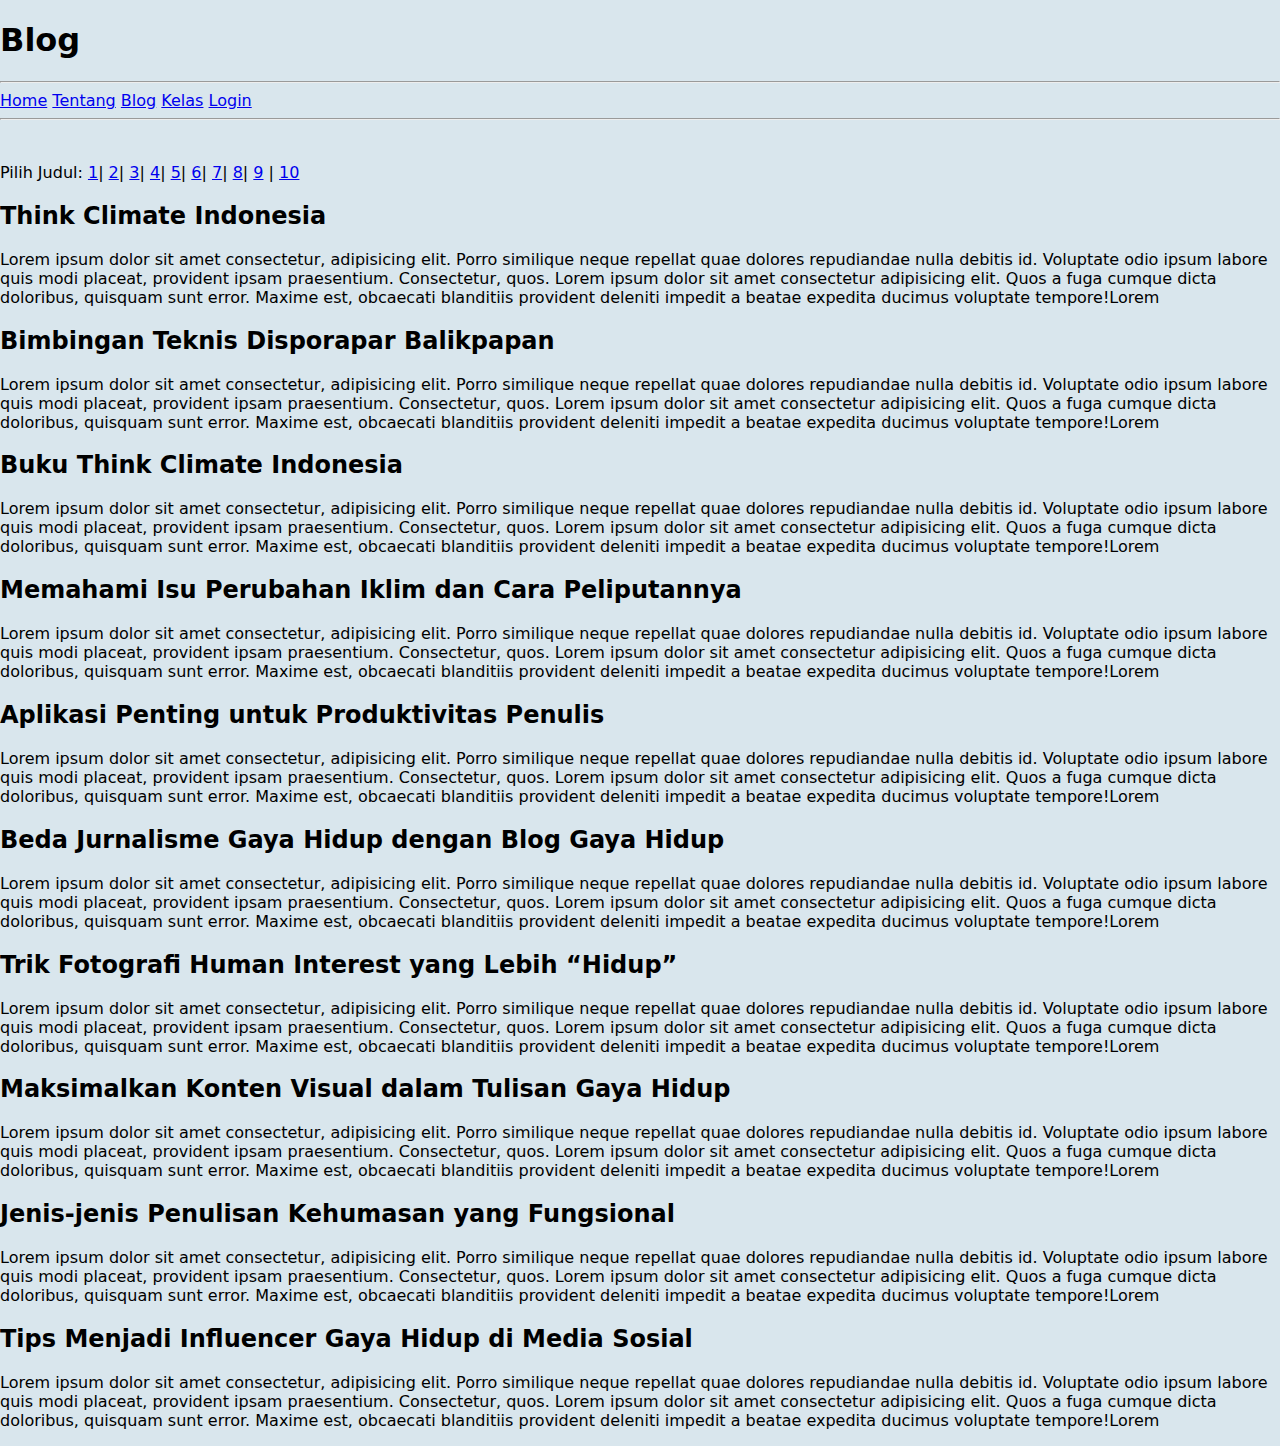
<file: blog.html>
<!DOCTYPE html>
<html lang="en">
<head>
    <meta charset="UTF-8">
    <meta name="viewport" content="width=device-width, initial-scale=1.0">
    <title>blog</title>
    <link rel="stylesheet" href="blog.css">
</head>
<body>
    <h1>Blog</h1>
    <hr/>
    <a href="index.html">Home</a>
    <a href="tentang.html">Tentang</a>
    <a href="blog.html">Blog</a>
    <a href="kelas.html">Kelas</a>
    <a href="login.html">Login</a>
    <hr/>
    <br/>
    <p>Pilih Judul: <a href="#satu">1</a>| <a href="#dua">2</a>| <a href="#tiga">3</a>| <a href="#empat">4</a>| <a href="#lima">5</a>| <a href="#enam">6</a>| <a        href="#tujuh">7</a>| <a href="#delapan">8</a>| <a href="#sembilan">9</a> | <a href="#sepuluh">10</a>

    <h2 id ="satu"> Think Climate Indonesia</h2>
    <p>Lorem ipsum dolor sit amet consectetur, adipisicing elit. Porro similique neque repellat quae dolores repudiandae nulla debitis id. Voluptate odio ipsum labore 
quis modi placeat, provident ipsam praesentium. Consectetur, quos. Lorem ipsum dolor sit amet consectetur adipisicing elit. Quos a fuga cumque dicta doloribus, quisquam sunt error. Maxime est, obcaecati blanditiis provident deleniti impedit a beatae expedita ducimus voluptate tempore!Lorem</p>

    <h2 id="dua">Bimbingan Teknis Disporapar Balikpapan</h2>
        <p>Lorem ipsum dolor sit amet consectetur, adipisicing elit. Porro similique neque repellat quae dolores repudiandae nulla debitis id. Voluptate odio ipsum labore 
quis modi placeat, provident ipsam praesentium. Consectetur, quos. Lorem ipsum dolor sit amet consectetur adipisicing elit. Quos a fuga cumque dicta doloribus, quisquam sunt error. Maxime est, obcaecati blanditiis provident deleniti impedit a beatae expedita ducimus voluptate tempore!Lorem</p>

     <h2 id="tiga">Buku Think Climate Indonesia</h2>
        <p>Lorem ipsum dolor sit amet consectetur, adipisicing elit. Porro similique neque repellat quae dolores repudiandae nulla debitis id. Voluptate odio ipsum labore 
quis modi placeat, provident ipsam praesentium. Consectetur, quos. Lorem ipsum dolor sit amet consectetur adipisicing elit. Quos a fuga cumque dicta doloribus, quisquam sunt error. Maxime est, obcaecati blanditiis provident deleniti impedit a beatae expedita ducimus voluptate tempore!Lorem</p>

    <h2 id="empat">Memahami Isu Perubahan Iklim dan Cara Peliputannya</h2>
        <p>Lorem ipsum dolor sit amet consectetur, adipisicing elit. Porro similique neque repellat quae dolores repudiandae nulla debitis id. Voluptate odio ipsum labore 
quis modi placeat, provident ipsam praesentium. Consectetur, quos. Lorem ipsum dolor sit amet consectetur adipisicing elit. Quos a fuga cumque dicta doloribus, quisquam sunt error. Maxime est, obcaecati blanditiis provident deleniti impedit a beatae expedita ducimus voluptate tempore!Lorem</p>

    <h2 id="lima">Aplikasi Penting untuk Produktivitas Penulis</h2>
        <p>Lorem ipsum dolor sit amet consectetur, adipisicing elit. Porro similique neque repellat quae dolores repudiandae nulla debitis id. Voluptate odio ipsum labore 
quis modi placeat, provident ipsam praesentium. Consectetur, quos. Lorem ipsum dolor sit amet consectetur adipisicing elit. Quos a fuga cumque dicta doloribus, quisquam sunt error. Maxime est, obcaecati blanditiis provident deleniti impedit a beatae expedita ducimus voluptate tempore!Lorem</p>

    <h2 id="enam">Beda Jurnalisme Gaya Hidup dengan Blog Gaya Hidup</h2>
        <p>Lorem ipsum dolor sit amet consectetur, adipisicing elit. Porro similique neque repellat quae dolores repudiandae nulla debitis id. Voluptate odio ipsum labore 
quis modi placeat, provident ipsam praesentium. Consectetur, quos. Lorem ipsum dolor sit amet consectetur adipisicing elit. Quos a fuga cumque dicta doloribus, quisquam sunt error. Maxime est, obcaecati blanditiis provident deleniti impedit a beatae expedita ducimus voluptate tempore!Lorem</p>

    <h2 id="tujuh">Trik Fotografi Human Interest yang Lebih “Hidup”</h2>
        <p>Lorem ipsum dolor sit amet consectetur, adipisicing elit. Porro similique neque repellat quae dolores repudiandae nulla debitis id. Voluptate odio ipsum labore 
quis modi placeat, provident ipsam praesentium. Consectetur, quos. Lorem ipsum dolor sit amet consectetur adipisicing elit. Quos a fuga cumque dicta doloribus, quisquam sunt error. Maxime est, obcaecati blanditiis provident deleniti impedit a beatae expedita ducimus voluptate tempore!Lorem</p>


    <h2 id="delapan">Maksimalkan Konten Visual dalam Tulisan Gaya Hidup</h2>
        <p>Lorem ipsum dolor sit amet consectetur, adipisicing elit. Porro similique neque repellat quae dolores repudiandae nulla debitis id. Voluptate odio ipsum labore 
quis modi placeat, provident ipsam praesentium. Consectetur, quos. Lorem ipsum dolor sit amet consectetur adipisicing elit. Quos a fuga cumque dicta doloribus, quisquam sunt error. Maxime est, obcaecati blanditiis provident deleniti impedit a beatae expedita ducimus voluptate tempore!Lorem</p>

    <h2 id="sembilan">Jenis-jenis Penulisan Kehumasan yang Fungsional</h2>
        <p>Lorem ipsum dolor sit amet consectetur, adipisicing elit. Porro similique neque repellat quae dolores repudiandae nulla debitis id. Voluptate odio ipsum labore 
quis modi placeat, provident ipsam praesentium. Consectetur, quos. Lorem ipsum dolor sit amet consectetur adipisicing elit. Quos a fuga cumque dicta doloribus, quisquam sunt error. Maxime est, obcaecati blanditiis provident deleniti impedit a beatae expedita ducimus voluptate tempore!Lorem</p>

    <h2 id="sepuluh">Tips Menjadi Influencer Gaya Hidup di Media Sosial</h2>
        <p>Lorem ipsum dolor sit amet consectetur, adipisicing elit. Porro similique neque repellat quae dolores repudiandae nulla debitis id. Voluptate odio ipsum labore 
quis modi placeat, provident ipsam praesentium. Consectetur, quos. Lorem ipsum dolor sit amet consectetur adipisicing elit. Quos a fuga cumque dicta doloribus, quisquam sunt error. Maxime est, obcaecati blanditiis provident deleniti impedit a beatae expedita ducimus voluptate tempore!Lorem</p>

</body>
</html>
</file>
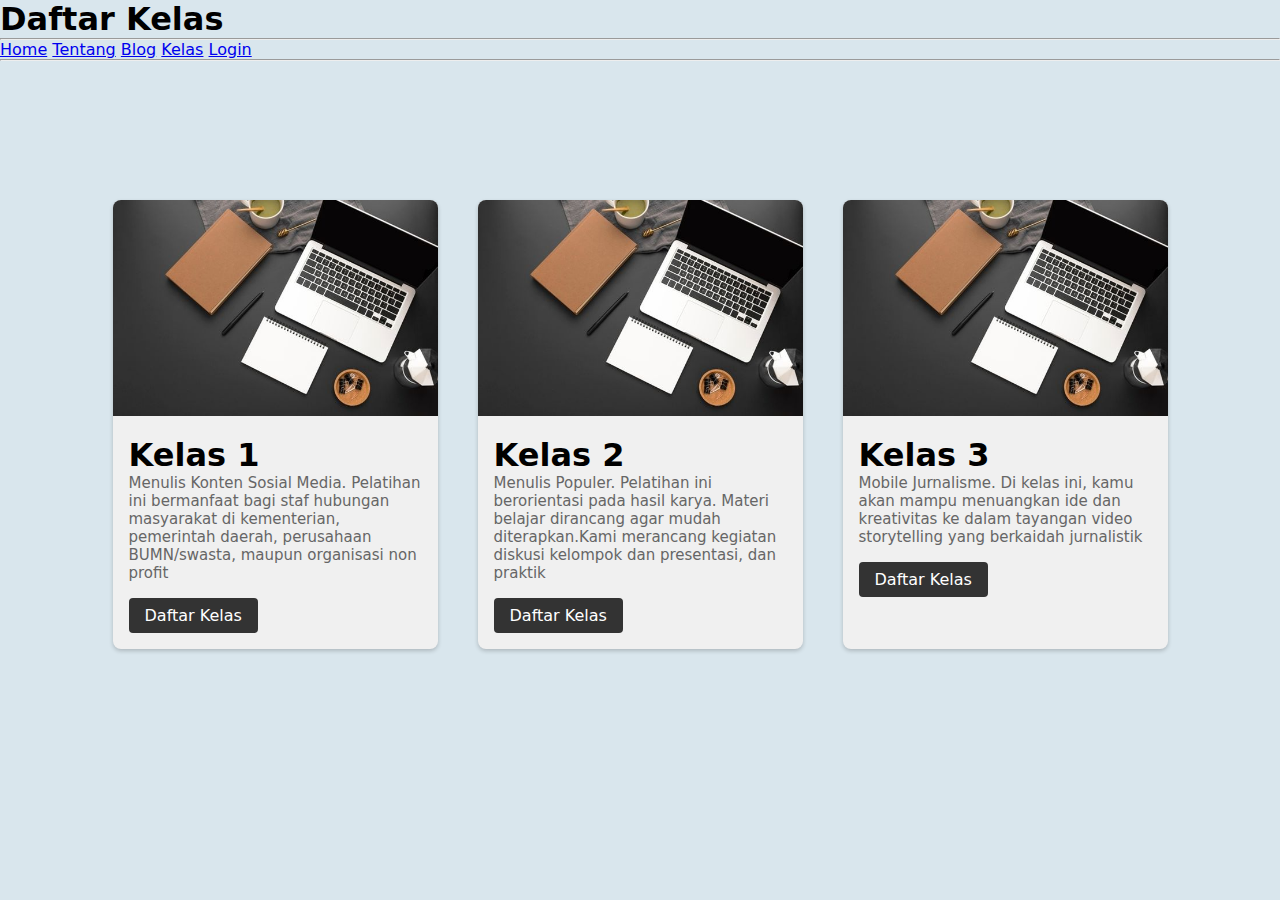
<file: kelas.html>
<!DOCTYPE html>
<html lang="en">
<head>
    <meta charset="UTF-8">
    <meta name="viewport" content="width=device-width, initial-scale=1.0">
    <title>kelas</title>
    <link rel="stylesheet" href="kelas.css">
</head>
<body>
    <h1>Daftar Kelas</h1>
    <hr/>
    <a href="index.html">Home</a>
    <a href="tentang.html">Tentang</a>
    <a href="blog.html">Blog</a>
    <a href="kelas.html">Kelas</a>
    <a href="login.html">Login</a>
    <hr/>
    <br/>

    <div class="card-container">
        <div class="card">
            <img src="kelas.jpg">
            <div class="card-content">
                <h1>Kelas 1</h1>
                <p>Menulis Konten Sosial Media. Pelatihan ini bermanfaat bagi staf hubungan masyarakat di kementerian, pemerintah daerah, perusahaan BUMN/swasta, maupun organisasi non profit</p>
                <a href="" class="button">Daftar Kelas</a>
            </div>
        </div>
        <div class="card">
            <img src="kelas.jpg">
            <div class="card-content">
                <h1>Kelas 2</h1>
                <p>Menulis Populer. Pelatihan ini berorientasi pada hasil karya. Materi belajar dirancang agar mudah diterapkan.Kami merancang kegiatan diskusi kelompok dan presentasi, dan praktik</p>
                <a href="" class="button">Daftar Kelas</a>
            </div>
        </div>
        <div class="card">
            <img src="kelas.jpg">
            <div class="card-content">
                <h1>Kelas 3</h1>
                <p>Mobile Jurnalisme. Di kelas ini, kamu akan mampu menuangkan ide dan kreativitas ke dalam tayangan video storytelling yang berkaidah jurnalistik</p>
                <a href="" class="button">Daftar Kelas</a>
            </div>
        </div>
    </div>
</body>
</html>
</file>
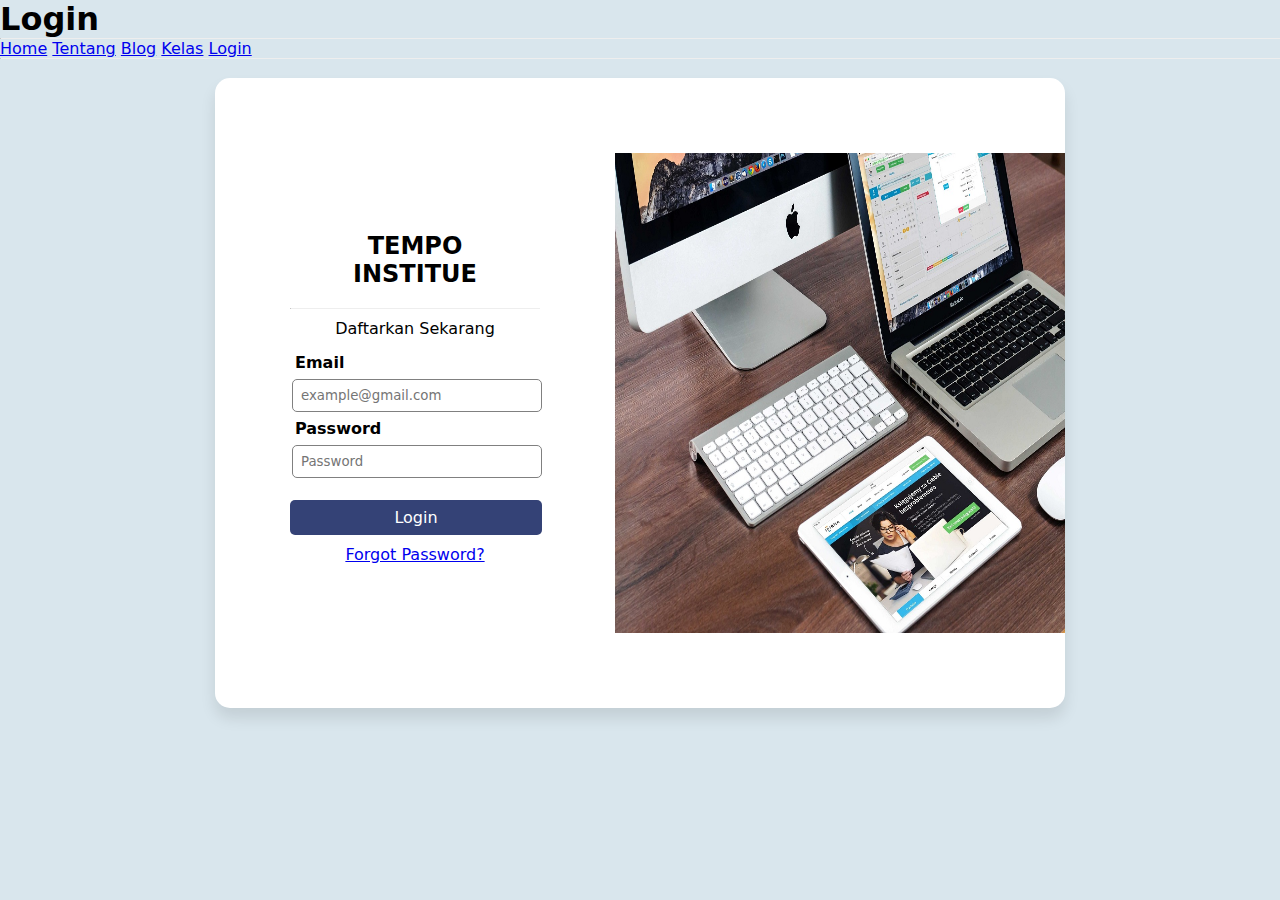
<file: login.html>
<!DOCTYPE html>
<html lang="en">
<head>
    <meta charset="UTF-8">
    <meta name="viewport" content="width=device-width, initial-scale=1.0">
    <title>blog</title>
    <link rel="stylesheet" href="login.css">
</head>
<body>
    <h1>Login</h1>
    <hr/>
    <a href="index.html">Home</a>
    <a href="tentang.html">Tentang</a>
    <a href="blog.html">Blog</a>
    <a href="kelas.html">Kelas</a>
    <a href="login.html">Login</a>
    <hr/>
    <br/>

    <div>
    <div class="container">
        <div class="login">
            <form action="">
                <h2>Tempo Institue</h2>
                <hr>
                <p>Daftarkan Sekarang</p>
                <label for="">Email</label>
                <input type="text" placeholder="example@gmail.com">
                <label for="">Password</label>
                <input type="password" placeholder="Password">
                <button>Login</button>
                <p>
                    <a href="#">Forgot Password?</a>
                </p>
            </form>
        </div>
        <div class="right">
            <img src="login.jpg">
        </div>
    </div>
    </div>
</body>
</html>
</file>
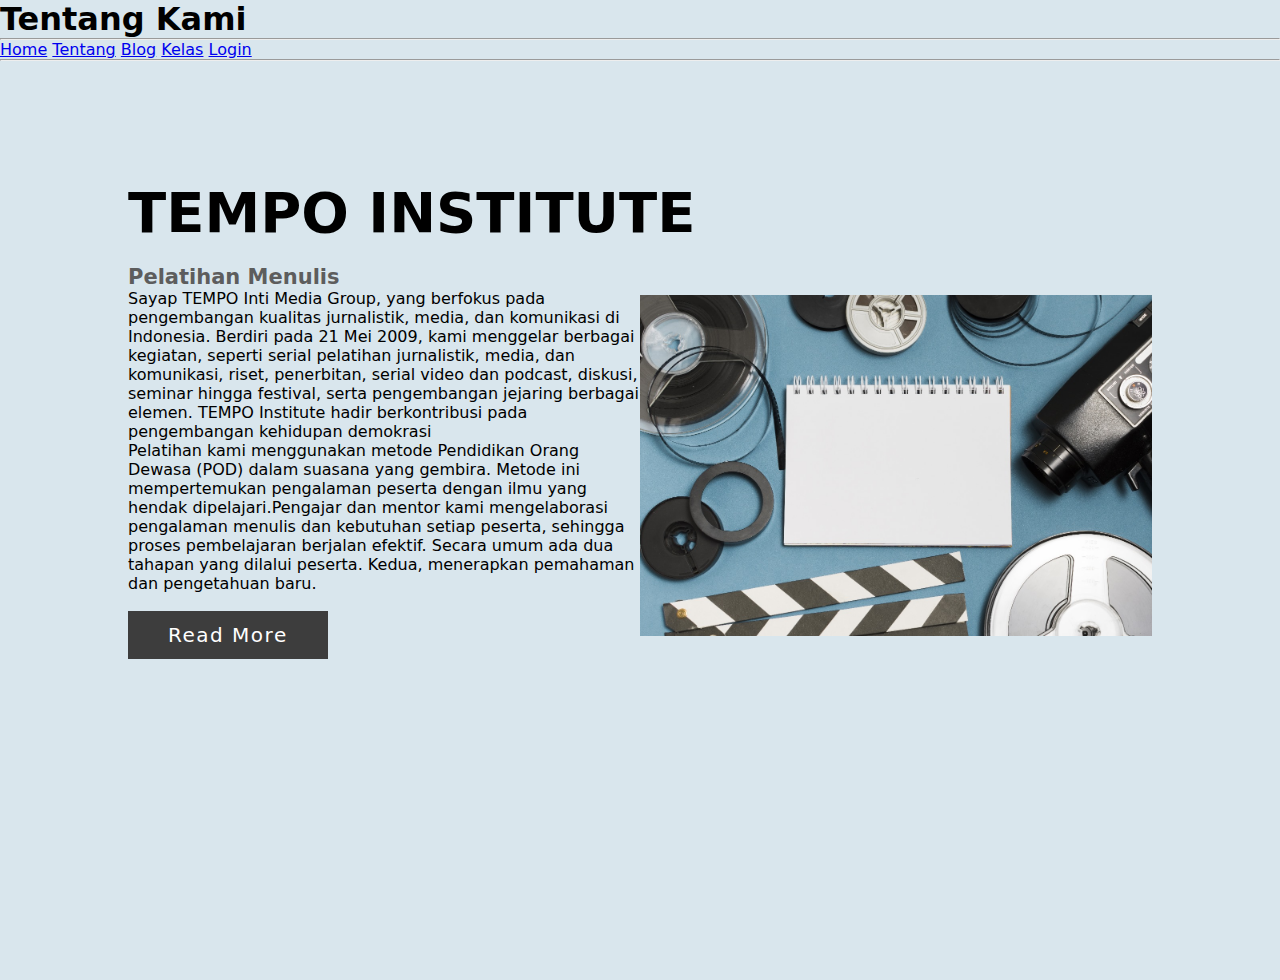
<file: tentang.html>
<!DOCTYPE html>
<html lang="en">
<head>
    <meta charset="UTF-8">
    <meta name="viewport" content="width=device-width, initial-scale=1.0">
    <title>blog</title>
    <link rel="stylesheet" href="tentang.css">
</head>
<body>
    <h1>Tentang Kami</h1>
    <hr/>
    <a href="index.html">Home</a>
    <a href="tentang.html">Tentang</a>
    <a href="blog.html">Blog</a>
    <a href="kelas.html">Kelas</a>
    <a href="login.html">Login</a>
    <hr/>
    <br/>

    <div class="section">
        <div class="container">
            <div class="content-section">
                <div class="title">
                    <h1>Tempo Institute</h1>
                </div>
                <div class="image-section">
                    <img src="tentang.jpg" >
                </div>
                <div class="content">
                    <h3>Pelatihan Menulis</h3>
                    <p>Sayap TEMPO Inti Media Group, yang berfokus pada pengembangan kualitas jurnalistik, media, dan komunikasi di Indonesia. Berdiri pada 21 Mei 2009, kami menggelar berbagai kegiatan, seperti serial pelatihan jurnalistik, media, dan komunikasi, riset, penerbitan, serial video dan podcast, diskusi, seminar hingga festival, serta pengembangan jejaring berbagai elemen. TEMPO Institute hadir berkontribusi pada pengembangan kehidupan demokrasi</p>
                    <p>Pelatihan kami menggunakan metode Pendidikan Orang Dewasa (POD) dalam suasana yang gembira. Metode ini mempertemukan pengalaman peserta dengan ilmu yang hendak dipelajari.Pengajar dan mentor kami mengelaborasi pengalaman menulis dan kebutuhan setiap peserta, sehingga proses pembelajaran berjalan efektif. Secara umum ada dua tahapan yang dilalui peserta. Kedua, menerapkan pemahaman dan pengetahuan baru.
                        </p>
                    <div class="button">
                        <a href="">Read More</a>
                    </div>
            </div>
                </div>

        </div>
    </div>
</body>
</html>
</file>
<file: blog.css>
body{
    margin: 0;
    padding: 0;
    width: 100%;
    height: 100%;
    background-color: rgb(217, 230, 237);
    background-repeat: no-repeat;
    background-size: cover;
    min-height: 700px;
    display: block;
    font-family:system-ui, -apple-system, BlinkMacSystemFont, 'Segoe UI', Roboto, Oxygen, Ubuntu, Cantarell, 'Open Sans', 'Helvetica Neue', sans-serif;
}
</file>
<file: kelas.css>
body{
    margin: 0;
    padding: 0;
    width: 100%;
    height: 100%;
    background-color: rgb(217, 230, 237);
    background-repeat: no-repeat;
    background-size: cover;
    min-height: 700px;
    display: block;
}
*{
    margin: 0px;
    padding: 0px;
    box-sizing: border-box;
    font-family:system-ui, -apple-system, BlinkMacSystemFont, 'Segoe UI', Roboto, Oxygen, Ubuntu, Cantarell, 'Open Sans', 'Helvetica Neue', sans-serif;
}
.card-container{
    display: flex;
    justify-content: center;
    flex-wrap: wrap;
    margin-top: 100px;
}
.card{
    width: 325px;
    background-color: #f0f0f0;
    border-radius: 8px;
    overflow: hidden;
    box-shadow: 0px 2px 4px rgba(0,0,0,0.2);
    margin: 20px;
}
.card img{
    width: 100%;
    height: auto;
}
.card-content{
    padding: 16px;

}
.card-content h3{
    font-size: 15px;
    margin-bottom: 8px;
}
.card-content p{
    color: #666;
    font-size: 15px;
    line-height: 1.2;
}
.card-content .button{
    display: inline-block;
    padding: 8px 16px;
    background-color: #333;
    text-decoration: none;
    border-radius: 4px ;
    margin-top: 16px;
    color: #fff;
}
.card-content .button:hover{
    background: rgba(214, 86, 64, 1);
}
</file>
<file: login.css>
body{
    margin: 0;
    padding: 0;
    width: 100%;
    height: 100%;
    background-color: rgb(217, 230, 237);
    background-repeat: no-repeat;
    background-size: cover;
    min-height: 700px;
    display: block;
}
* {
    margin: 0;
    padding: 0;
    box-sizing: border-box;
    font-family:system-ui, -apple-system, BlinkMacSystemFont, 'Segoe UI', Roboto, Oxygen, Ubuntu, Cantarell, 'Open Sans', 'Helvetica Neue', sans-serif;
}
div {
    display: flex;
    justify-content: center;
    align-items: center;
    min-height: 70vh;
}

.container {
    width: 100%;
    display: flex;
    max-width: 850px;
    background: #fff;
    border-radius: 15px;
    box-shadow: 0 10px 15px rgba(0, 0, 0, 0.1);
}

.login {
    width: 400px;
    
}

form {
    width: 250px;
    margin: 60px auto;
}

h2 {
    margin: 20px;
    text-align: center;
    font-weight: bolder;
    text-transform: uppercase;
}

hr {
    border-top: 2px ;
}

p {
    text-align: center;
    margin: 10px;
}

.right img {
    width: 450px;
    height: 480px;
    
}

form label {
    display: block;
    font-size: 16px;
    font-weight: 600;
    padding: 5px;
}

input {
    width: 100%;
    margin: 2px;
    border: none;
    outline: none;
    padding: 8px;
    border-radius: 5px;
    border: 1px solid gray;
}

button {
    border: none;
    outline: none;
    padding: 8px;
    width: 252px;
    color: #fff;
    font-size: 16px;
    cursor: pointer;
    margin-top: 20px;
    border-radius: 5px;
    background: rgb(52, 66, 118);
}

button:hover {
    background: rgba(214, 86, 64, 1);
}


@media (max-width: 880px) {
    .container {
        width: 100%;
        max-width: 750px;
        margin-left: 20px;
        margin-right: 20px;
    }

    form {
        width: 300px;
        margin: 20px auto;
    }

    .login {
        width: 400px;
        padding: 20px;
    }

    button {
        width: 100%;
    }

    .right img {
        width: 100%;
        height: 100%;
    }
}
</file>
<file: tentang.css>
body{
    margin: 0;
    padding: 0;
    width: 100%;
    height: 100%;
    background-color: rgb(217, 230, 237);
    background-repeat: no-repeat;
    background-size: cover;
    display: block;
    min-height: 700px;
}
*{
    margin: 0px;
    padding: 0px;
    box-sizing: border-box;
    font-family:system-ui, -apple-system, BlinkMacSystemFont, 'Segoe UI', Roboto, Oxygen, Ubuntu, Cantarell, 'Open Sans', 'Helvetica Neue', sans-serif;
}
.section{
    width: 100%;
    min-height: 100vh;

}
.container{
    width: 80%;
    display: block;
    margin: auto;
    padding-top: 100px;
}
.content.section{
    float: left;
    width: 55%;
}
.image-section{
    float: right;
    width: 50%;
    margin-top: 50px;
}
.image-section img{
    width:100%;
    height: auto;
}
.content-section .title{
    text-transform: uppercase;
    font-size: 28px;
}
.content-section .content h3{
    margin-top: 20px;
    color: #5d5d5d;
    font-size: 21px;
}
.content-section .contain p{
    margin-top: 10px;
    font-family: sans-serif;
    font-size: 18px;
    line-height: 1.5;
    text-align: justify;
}
.content-section .content .button {
    margin-top: 30px;;
}
.content-section .content .button a{
    background-color: #3d3d3d;
    padding: 12px 40px;
    text-decoration: none;
    color: #fff ;
    font-size: 20px;
    letter-spacing: 1.5px;
}
.content-section .content .button a:hover{
    background-color: #a52a2a;
    color:#fff;
}
</file>
